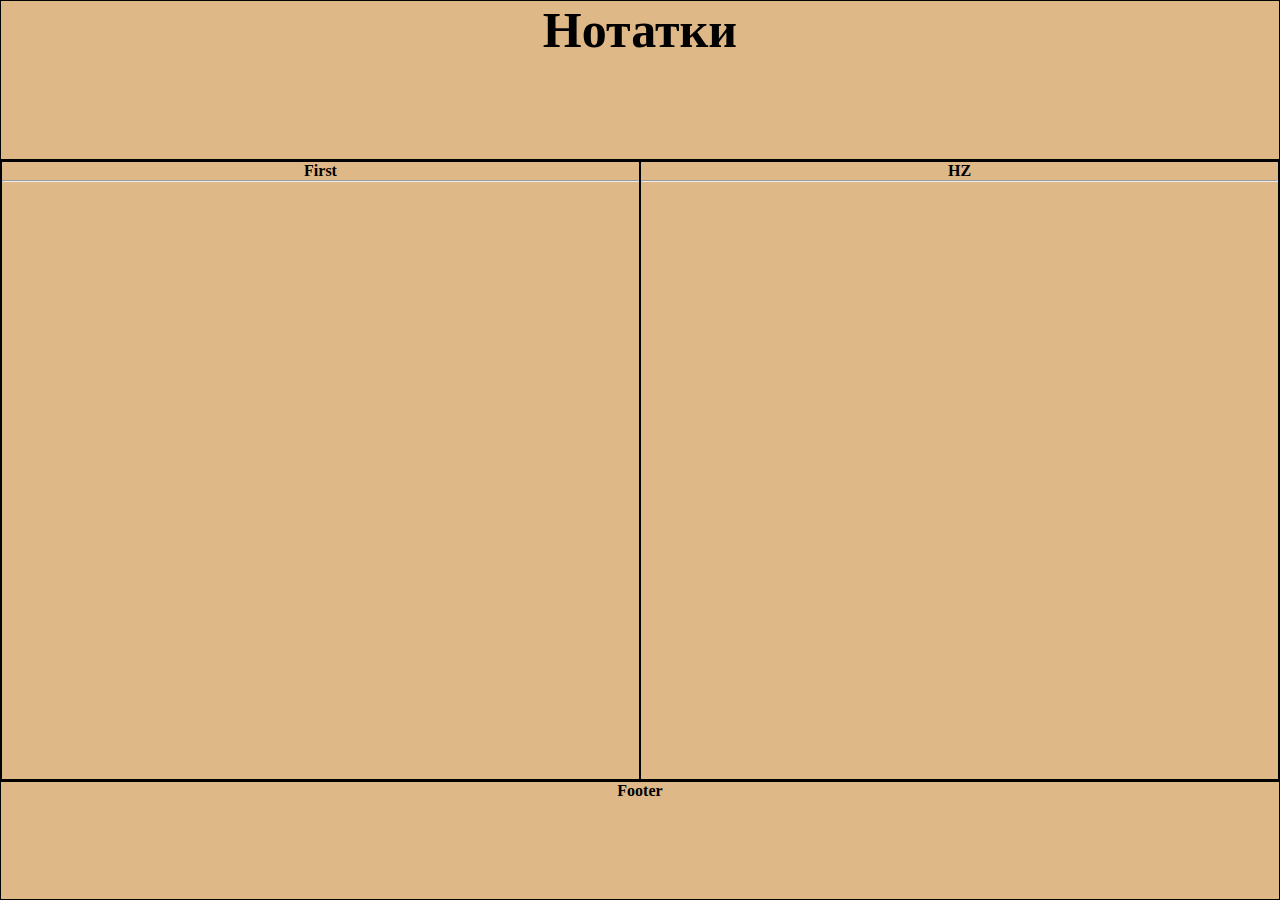
<file: data/FileSite/index.html>
<!DOCTYPE html>
<html lang="en">
<head>
    <meta charset="UTF-8">
    <meta name="viewport" content="width=device-width, initial-scale=1.0">
    <title>NotesTest</title>
    <link rel="stylesheet" href="CSS/style.css">
</head>
<body>
    <div class="flex-container">
        <header class="flex-item">Нотатки</header>
        <div class="flex-item flex-main">
            


        
        <div class="flex-item note" title = Second><b>First</b><hr></div>
        
        <div class="flex-item note" title = SKGVWHBWHWSBCHWEBCGEVCEGV><b>HZ</b><hr></div>
        

        </div>
        <footer class="flex-item">Footer</footer>
    </div>
</body>
</html>
</file>
<file: data/FileSite/CSS/style.css>
* {
    padding: 0;
    margin: 0;
}


.flex-container {
    display: flex;
    flex-direction: row;
    min-height: 100vh;
    /* border: 5px solid blue; */
    flex-direction: column;
    text-align: center;
}

.flex-item {
    background-color: burlywood;
    font-weight: bolder;
    border: 0.1px solid black;
    align-items: stretch;
    flex: 1;
    min-width: 33.33%;
}

.flex-main {
    flex: 6;
    display: flex;
    flex-direction: row;
    flex-wrap: wrap;
    cursor: pointer;
}

.note:active {
    flex: 4;
    background-color: brown;
    color: aliceblue;
    min-height: 30vh;
}

.note:active::after {
    content: attr(title);
}


header {
    font-size: 50px;
    font-weight: bolder;
}
</file>
